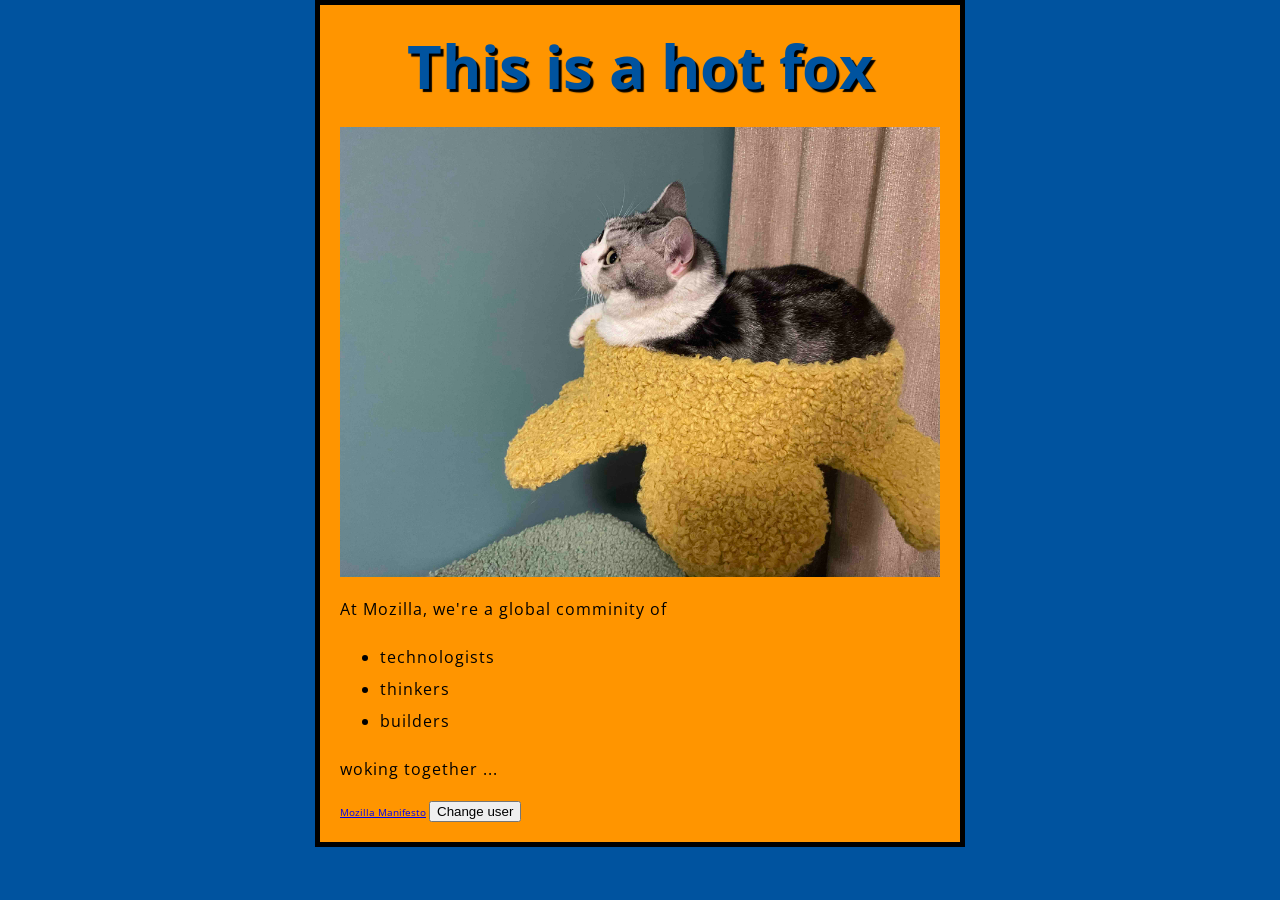
<file: index.html>
<!DOCTYPE html>
<html>
  <head>
    <link href="styles/style.css" rel = "stylesheet">
    <link href="https://fonts.googleapis.com/css?family=Open+Sans" rel="stylesheet">
    <meta charset="utf-8">
    <title>My test page</title>
  </head>
  <h1>This is a hot fox</h1>
  <body>
    <img src="images/shell.jpg" alt="My test image">
    <p>At Mozilla, we're a global comminity of</p>
    <ul>
        <li>technologists</li>
        <li>thinkers</li>
        <li>builders</li>
    </ul>
    <p>woking together ...</p>
    <a href="https://www.mozilla.org/en-US/about/manifesto/">Mozilla Manifesto</a>
    <button>Change user</button>
    <script src="scripts/main.js"></script>
  </body>
</html>
</file>
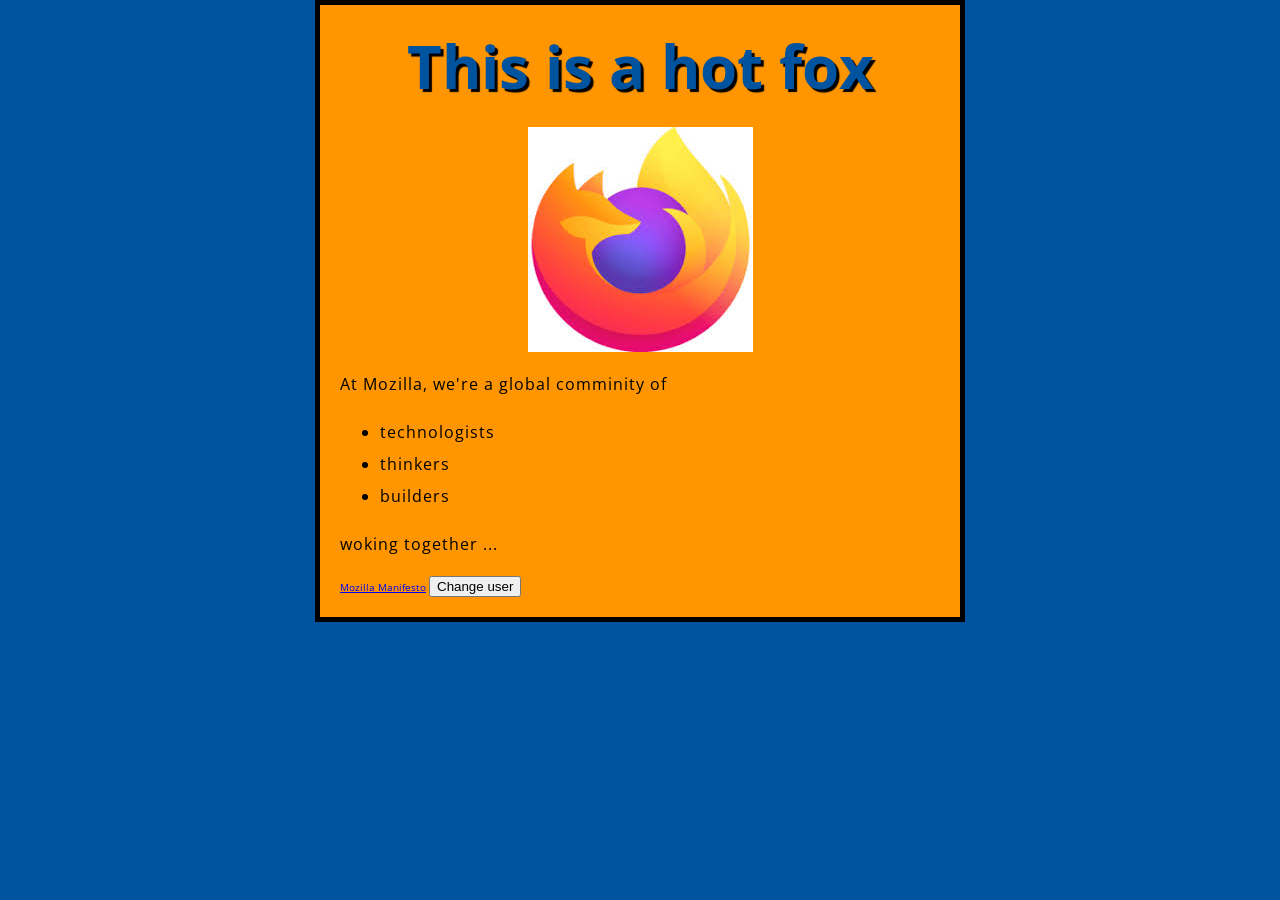
<file: test-site/index.html>
<!DOCTYPE html>
<html>
  <head>
    <link href="styles/style.css" rel = "stylesheet">
    <link href="https://fonts.googleapis.com/css?family=Open+Sans" rel="stylesheet">
    <meta charset="utf-8">
    <title>My test page</title>
  </head>
  <h1>This is a hot fox</h1>
  <body>
    <img src="images/fox.jpeg" alt="My test image">
    <p>At Mozilla, we're a global comminity of</p>
    <ul>
        <li>technologists</li>
        <li>thinkers</li>
        <li>builders</li>
    </ul>
    <p>woking together ...</p>
    <a href="https://www.mozilla.org/en-US/about/manifesto/">Mozilla Manifesto</a>
    <button>Change user</button>
    <script src="scripts/main.js"></script>
  </body>
</html>
</file>
<file: styles/style.css>
html {
    font-size: 10px; /* px means "pixels": the base font size is now 10 pixels high  */
    font-family: "Open Sans", sans-serif; /* this should be the rest of the output you got from Google fonts */
    background-color: #00539F;
  }
h1 {
    font-size: 60px;
    text-align: center;
  }

h1 {
    margin: 0;
    padding: 20px 0;    
    color: #00539F;
    text-shadow: 3px 3px 1px black;
  }
  
p, li {
    font-size: 16px;    
    line-height: 2;
    letter-spacing: 1px;
  }
  body {
    width: 600px;
    margin: 0 auto;
    background-color: #FF9500;
    padding: 0 20px 20px 20px;
    border: 5px solid black;
  }
  img {
    display: block;
    margin: 0 auto;
    width: 100%;
  }
</file>
<file: test-site/styles/style.css>
html {
    font-size: 10px; /* px means "pixels": the base font size is now 10 pixels high  */
    font-family: "Open Sans", sans-serif; /* this should be the rest of the output you got from Google fonts */
    background-color: #00539F;
  }
h1 {
    font-size: 60px;
    text-align: center;
  }

h1 {
    margin: 0;
    padding: 20px 0;    
    color: #00539F;
    text-shadow: 3px 3px 1px black;
  }
  
p, li {
    font-size: 16px;    
    line-height: 2;
    letter-spacing: 1px;
  }
  body {
    width: 600px;
    margin: 0 auto;
    background-color: #FF9500;
    padding: 0 20px 20px 20px;
    border: 5px solid black;
  }
  img {
    display: block;
    margin: 0 auto;
  }
</file>
